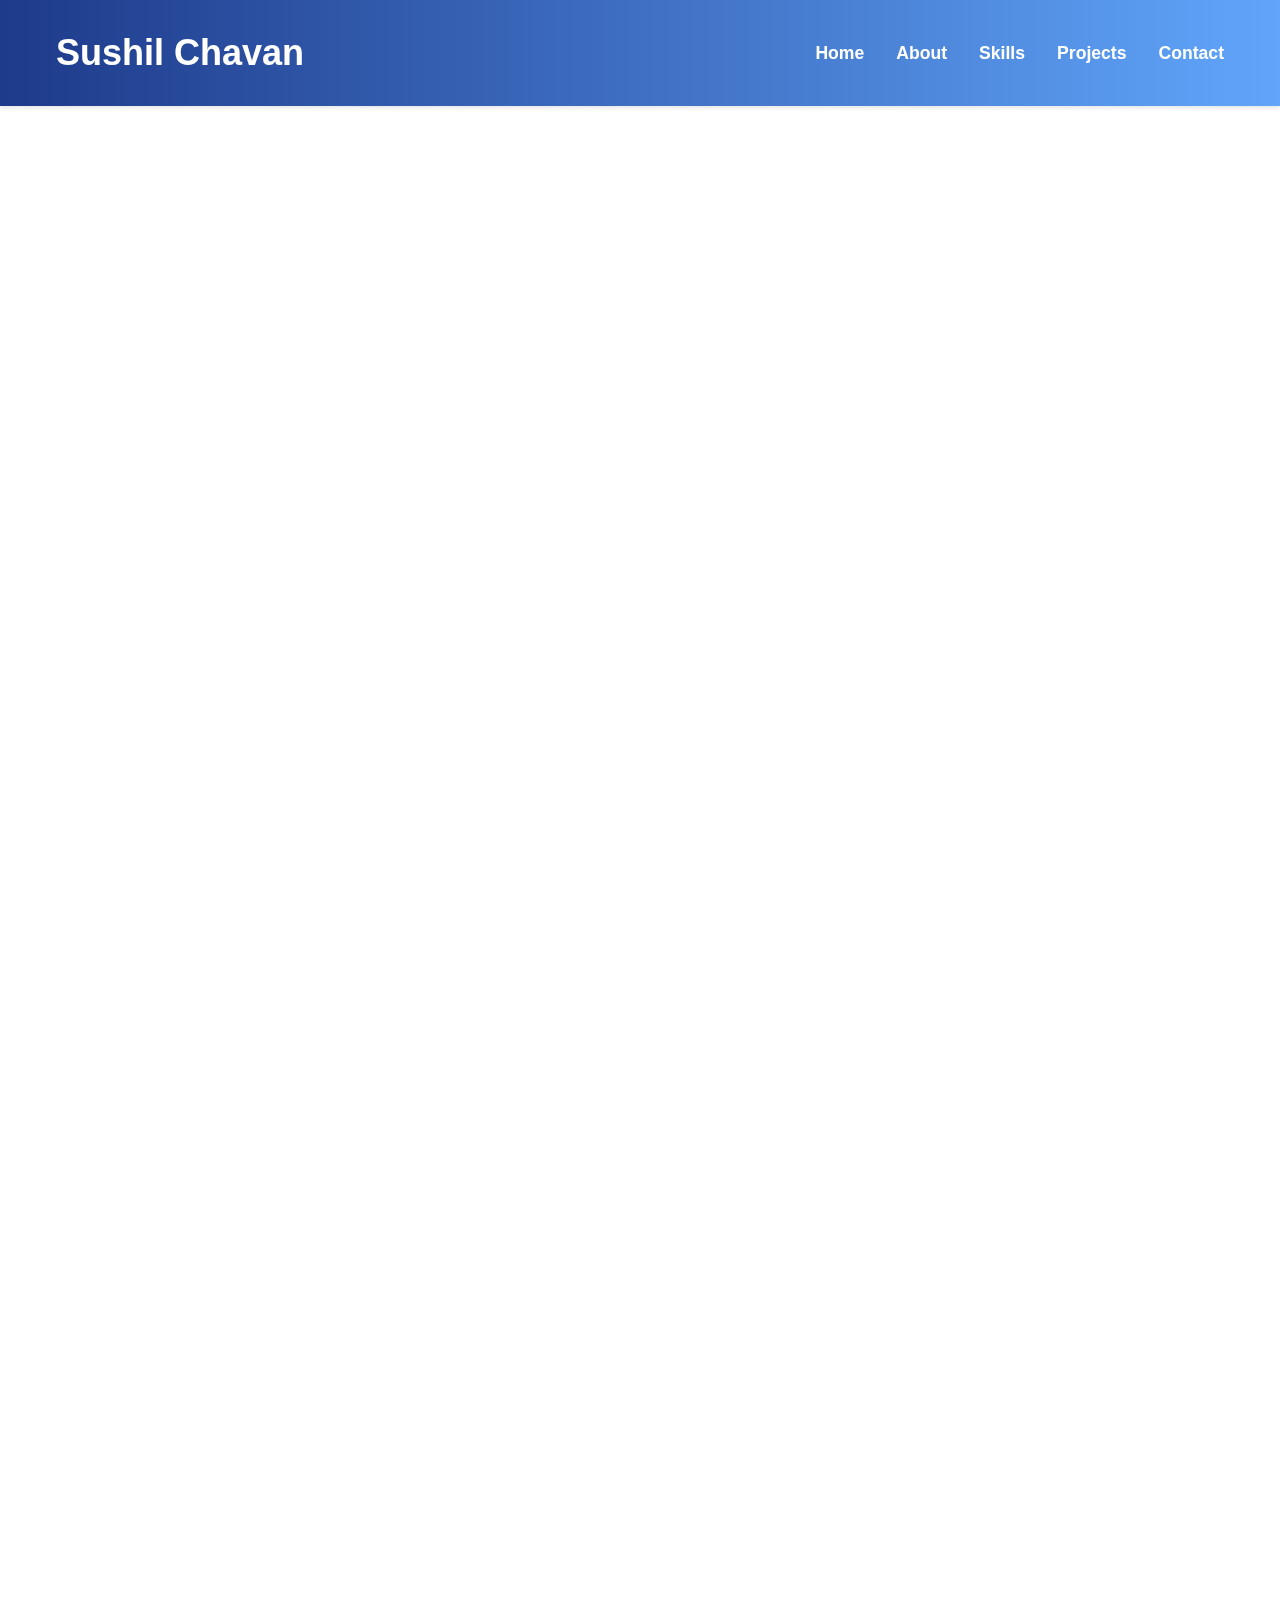
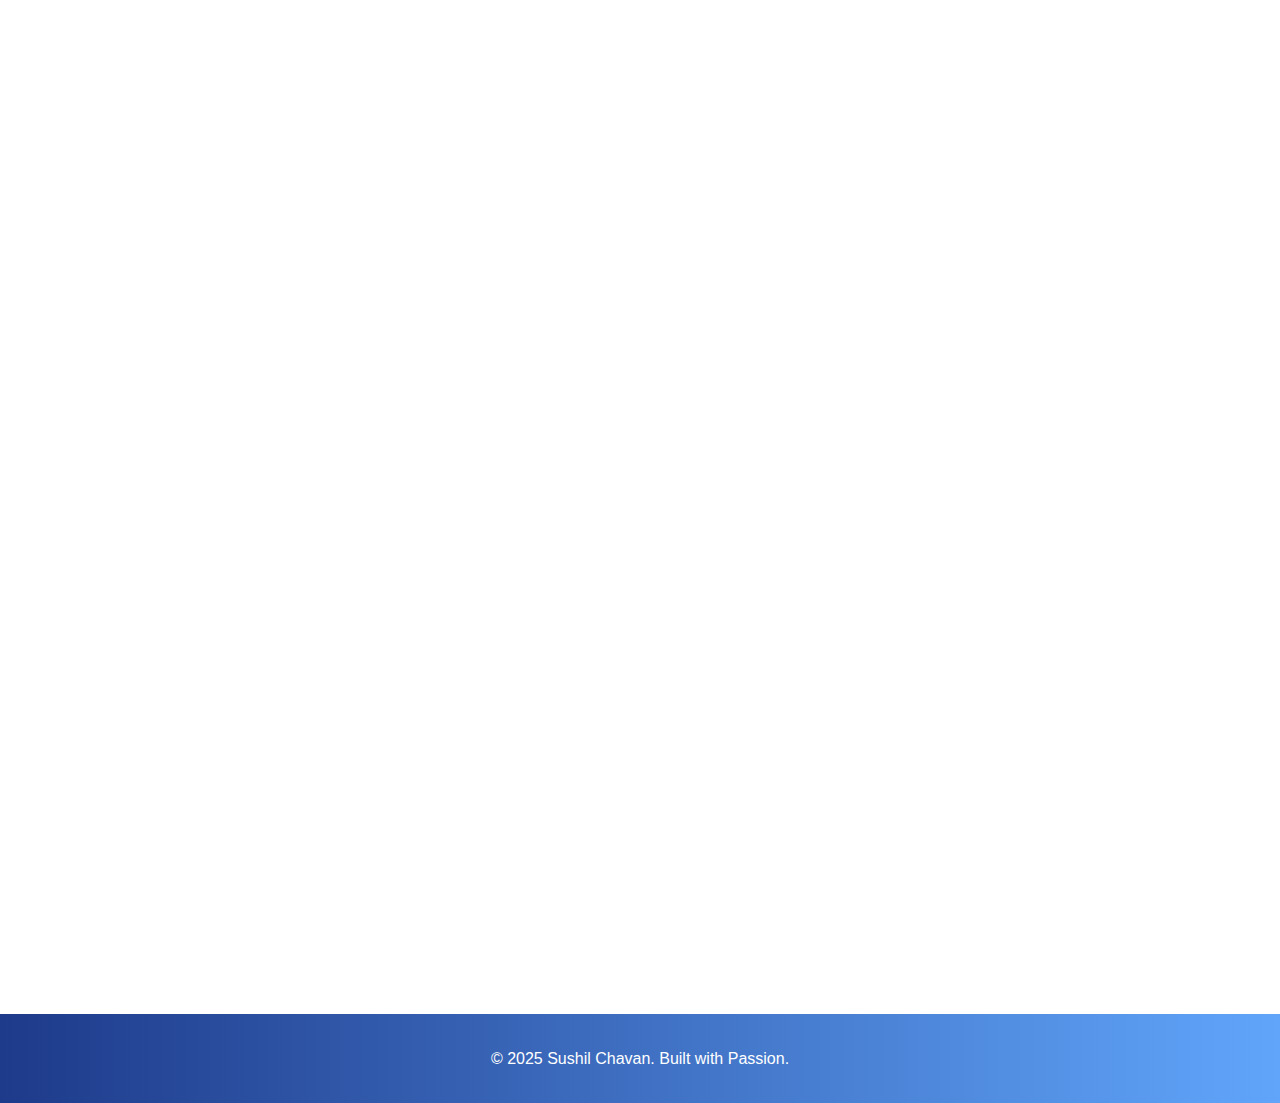
<file: index.html>
<!DOCTYPE html>
<html lang="en">
<head>
    <meta charset="UTF-8">
    <meta name="viewport" content="width=device-width, initial-scale=1.0">
    <meta name="description" content="Sushil Chavan - Machine Learning, Data Analytics & Web Developer Portfolio">
    <meta name="keywords" content="portfolio, machine learning, data analytics, web developer, python, django">
    <meta name="author" content="Sushil Chavan">
    <title>Sushil Chavan - Portfolio</title>
    <link rel="stylesheet" href="css/styles.css">
</head>
<body>
    <nav>
        <div class="container">
            <h1>Sushil Chavan</h1>
            <div class="menu-toggle" onclick="toggleMenu()">
                <span></span>
                <span></span>
                <span></span>
            </div>
            <div class="nav-links" id="navLinks">
                <a href="#home" onclick="closeMenu()"><strong>Home</strong></a>
                <a href="#about" onclick="closeMenu()"><strong>About</strong></a>
                <a href="#skills" onclick="closeMenu()"><strong>Skills</strong></a>
                <a href="#projects" onclick="closeMenu()"><strong>Projects</strong></a>
                <a href="#contact" onclick="closeMenu()"><strong>Contact</strong></a>
            </div>
        </div>
    </nav>

    <section id="home" class="fade-in">
        <div class="container">
            <h2>Sushil Chavan</h2>
            <p>Machine Learning | Data Analytics | Web Developer</p>
            <a href="#contact">Connect with Me</a>
        </div>
    </section>

    <section id="about" class="fade-in">
        <div class="container">
            <h2>About Me</h2>
            <div class="content">
                <div>
                    <p id="original-summary">
                        I'm <b>Sushil Chavan</b>, a <b>web developer</b> and <b>AI</b> enthusiast specializing in <b>Django</b>, <b>machine learning</b>, and <b>data visualization</b>. I build intelligent <b>web applications</b> and <b>interactive dashboards</b> using tools like <b>Power BI</b> and <b>Tableau</b>, combining programming expertise with <b>data-driven insights</b> to deliver impactful solutions.
                    </p>
                    <a href="files/sushil%20resume%20ml.pdf" download>Download Resume</a>
                </div>
                <div>
                    <img src="images/WhatsApp Image 2024-10-26 at 17.22.21_7fdd9591-removebg-preview (1).png" alt="Sushil Chavan" id="imge">
                </div>
            </div>
        </div>
    </section>

    <section id="skills" class="fade-in">
        <div class="container">
            <h2>My Skills</h2>
            <div class="category-grid">
                <div class="skill-category">
                    <h3>Programming Languages</h3>
                    <div class="skill-list">
                        <div class="skill-item">HTML</div>
                        <div class="skill-item">CSS</div>
                        <div class="skill-item">JavaScript</div>
                        <div class="skill-item">Python</div>
                        <div class="skill-item">C</div>
                        <div class="skill-item">C++</div>
                    </div>
                </div>
                <div class="skill-category">
                    <h3>Frameworks & Libraries</h3>
                    <div class="skill-list">
                        <div class="skill-item">Django</div>
                        <div class="skill-item">Flask</div>
                        <div class="skill-item">Pandas</div>
                        <div class="skill-item">NumPy</div>
                        <div class="skill-item">Scikit-learn</div>
                        <div class="skill-item">Seaborn</div>
                        <div class="skill-item">Matplotlib</div>
                        <div class="skill-item">TensorFlow</div>
                        <div class="skill-item">OpenCV</div>
                        <div class="skill-item">NLTK</div>
                        <div class="skill-item">spaCy</div>
                        <div class="skill-item">Hugging Face</div>
                    </div>
                </div>
                <div class="skill-category">
                    <h3>Databases</h3>
                    <div class="skill-list">
                        <div class="skill-item">MongoDB</div>
                        <div class="skill-item">MySQL</div>
                    </div>
                </div>
                <div class="skill-category">
                    <h3>Tools & Platforms</h3>
                    <div class="skill-list">
                        <div class="skill-item">GitHub</div>
                        <div class="skill-item">Power BI</div>
                        <div class="skill-item">Tableau</div>
                        <div class="skill-item">Google Colab</div>
                        <div class="skill-item">VS Code</div>
                        <div class="skill-item">Jupyter Notebook</div>
                    </div>
                </div>
            </div>
        </div>
    </section>

    <section id="projects" class="fade-in">
        <div class="container">
            <h2>My Projects</h2>
            <div class="grid">
                <div class="project">
                    <img src="images/ChatGPT Image Oct 29, 2025, 08_45_59 PM.png" alt="LexiMind">
                    <div>
                        <h3>LexiMind</h3>
                        <p>AI-powered Flask web app for intelligent legal document analysis. It allows users to paste text or upload PDF judgments to get automated classification and find semantically similar cases using NLP models.</p>
                        <a href="https://github.com/Sushil-RsP/LexiMind" target="_blank">View Project</a>
                    </div>
                </div>
                <div class="project">
                    <img src="images/data.jpeg" alt="Data Analyst Agent">
                    <div>
                        <h3>Data Analyst Agent</h3>
                        <p>The Data Analyst Agent is an LLM-powered tool using the LLaMA model from Together AI to perform EDA and answer queries on uploaded CSV, Excel, Word, PDF, JPG, and PNG files.</p>
                        <a href="https://github.com/Sushil-RsP/Data-analyst-agent" target="_blank">View Project</a>
                    </div>
                </div>
                <div class="project">
                    <img src="images/catdog.jpeg" alt="DogCat Classifier">
                    <div>
                        <h3>DogCat Classifier</h3>
                        <p>DogCat Classifier is a CNN-based image classification model built with TensorFlow and Python to distinguish between dog and cat images.</p>
                        <a href="https://github.com/Sushil-RsP/DogCatClassifier" target="_blank">View Project</a>
                    </div>
                </div>
                <div class="project">
                    <img src="images/weather.jpeg" alt="Weather Prediction Web App">
                    <div>
                        <h3>Weather Prediction Web App</h3>
                        <p>Weather Prediction Web App is a Django-based application that uses machine learning to forecast weather conditions from user-input data.</p>
                        <a href="https://github.com/Sushil-RsP/Weather-Prediction-Web-App" target="_blank">View Project</a>
                    </div>
                </div>
                <div class="project">
                    <img src="images/car.jpeg" alt="Car Suggestion">
                    <div>
                        <h3>Car Suggestion</h3>
                        <p>Car Suggestion is an ML-powered recommender system built with Django that suggests suitable cars based on user preferences.</p>
                        <a href="https://github.com/Sushil-RsP/CarSuggestion.github.io" target="_blank">View Project</a>
                    </div>
                </div>
                <div class="project">
                    <img src="images/Screenshot 2025-10-29 145617.png" alt="Udemy Analytics">
                    <div>
                        <h3>Udemy Analytics</h3>
                        <p>Udemy Analytics is an interactive dashboard project built using Power BI to visualize and analyze Udemy course data.</p>
                        <a href="https://github.com/Sushil-RsP/udemy-analytics" target="_blank">View Project</a>
                    </div>
                </div>
            </div>
            <div style="text-align: center; margin-top: 3rem;">
                <a href="projects.html" class="more-projects-btn">More Projects</a>
            </div>
        </div>
    </section>

    <section id="contact" class="fade-in">
        <div class="container">
            <div class="form-container">
                <h2>Contact Form</h2>
                <form id="contactForm" action="https://api.web3forms.com/submit" method="POST">
                    <input type="hidden" name="access_key" value="4a5a5722-2a2b-4022-a92f-8cdb70ed2665">
                    <input type="hidden" name="subject" value="New Contact from Portfolio">
                    <input type="hidden" name="from_name" value="Portfolio Contact Form">
                    <input type="text" name="name" placeholder="Name" required>
                    <input type="email" name="email" placeholder="Email" required>
                    <textarea name="message" placeholder="Your Message" rows="5" required></textarea>
                    <button type="submit">Send Message</button>
                </form>
                <div id="formStatus" style="display: none; margin-top: 1rem; padding: 1rem; border-radius: 0.5rem;"></div>

                <div class="social">
                    <a href="https://www.linkedin.com/in/sushil-chavan-506263257/" target="_blank">LinkedIn</a>
                    <a href="https://github.com/Sushil-RsP" target="_blank">GitHub</a>
                </div>
            </div>
        </div>
    </section>

    <footer>
        <p>&copy; 2025 Sushil Chavan. Built with Passion.</p>
    </footer>

    <script src="js/script.js"></script>
</body>
</html>
</file>
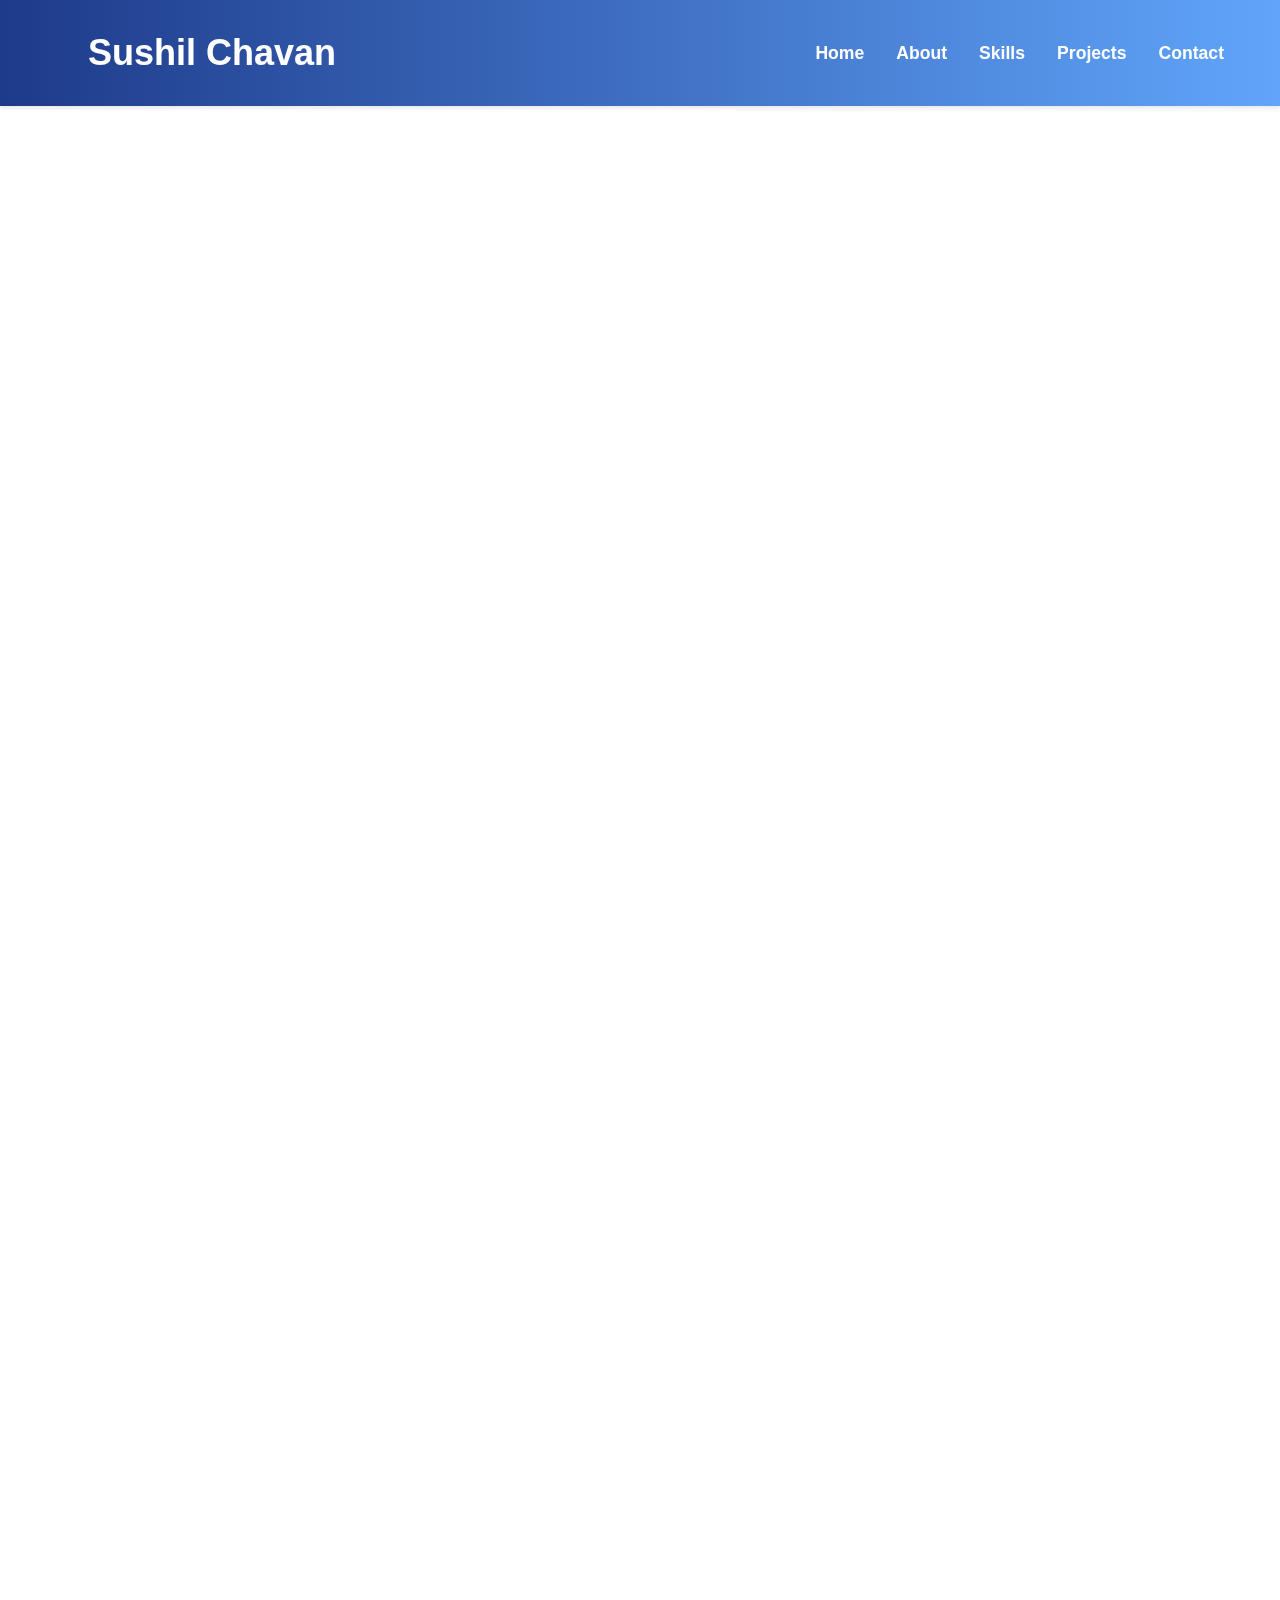
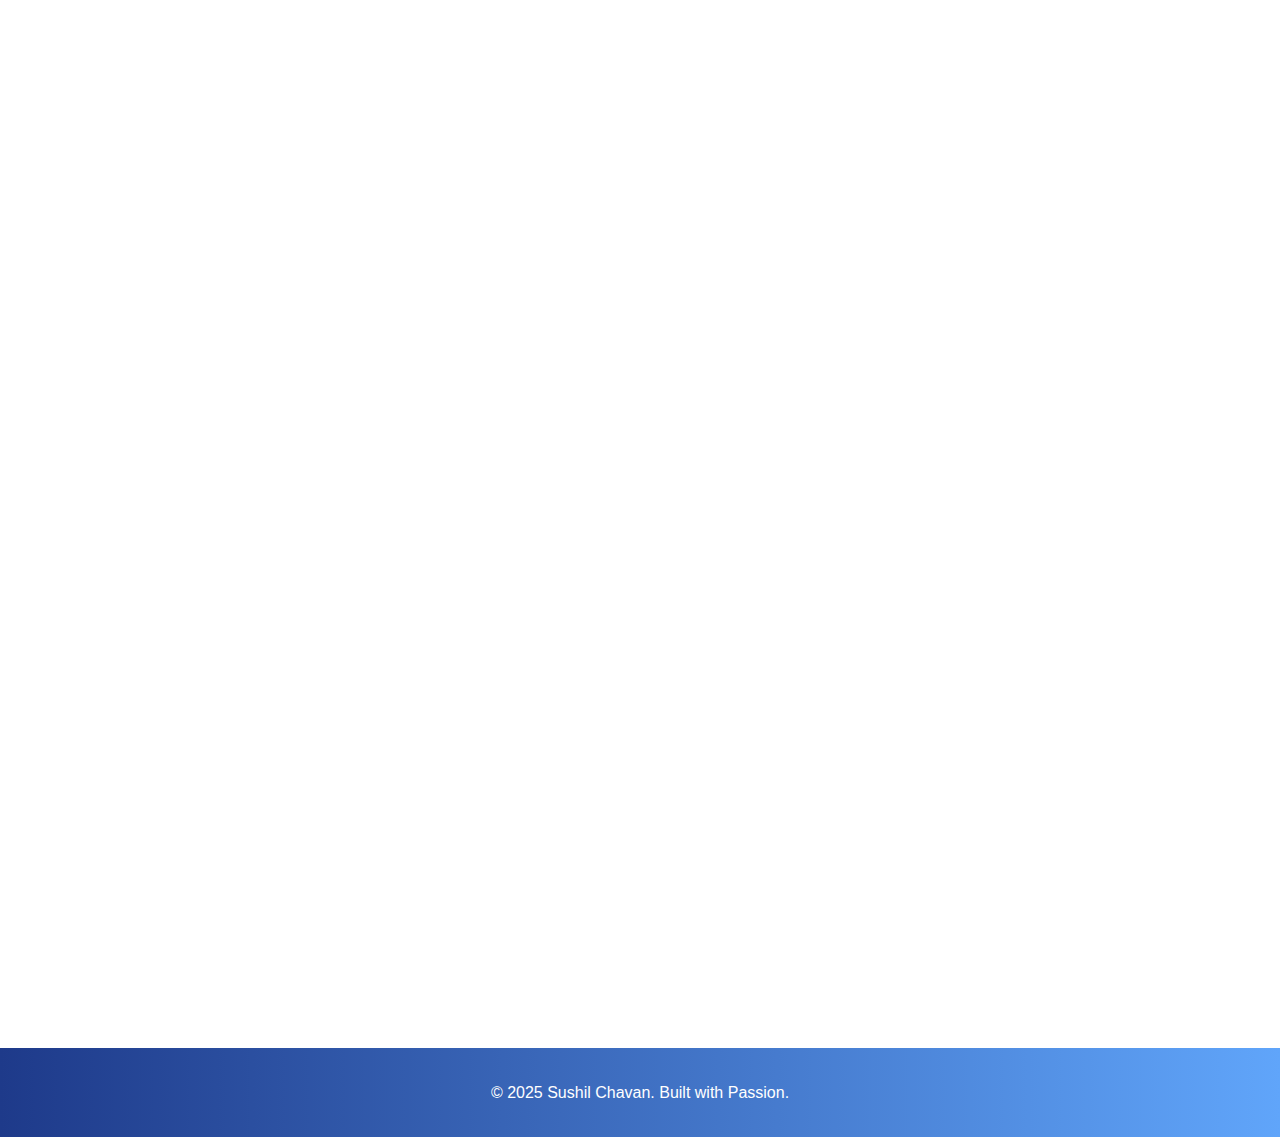
<file: projects.html>
<!DOCTYPE html>
<html lang="en">
<head>
    <meta charset="UTF-8">
    <meta name="viewport" content="width=device-width, initial-scale=1.0">
    <title>All Projects - Sushil Chavan</title>
    <link rel="stylesheet" href="css/styles.css">
</head>
<body>
    <nav>
        <div class="container">
            <h1><a href="index.html">Sushil Chavan</a></h1>
            <div class="menu-toggle" onclick="toggleMenu()">
                <span></span>
                <span></span>
                <span></span>
            </div>
            <div class="nav-links" id="navLinks">
                <a href="index.html#home" onclick="closeMenu()"><strong>Home</strong></a>
                <a href="index.html#about" onclick="closeMenu()"><strong>About</strong></a>
                <a href="index.html#skills" onclick="closeMenu()"><strong>Skills</strong></a>
                <a href="index.html#projects" onclick="closeMenu()"><strong>Projects</strong></a>
                <a href="index.html#contact" onclick="closeMenu()"><strong>Contact</strong></a>
            </div>
        </div>
    </nav>

    <div class="projects-hero fade-in">
        <div class="container">
            <h1>All Projects</h1>
            <p>Explore my complete portfolio of work</p>
        </div>
    </div>

    <section class="projects-section fade-in">
        <div class="container">
            <div class="projects-grid">
                <div class="project">
                    <img src="images/ChatGPT Image Oct 29, 2025, 08_45_59 PM.png" alt="LexiMind">
                    <div class="project-content">
                        <h3>LexiMind</h3>
                        <p>AI-powered Flask web app for intelligent legal document analysis. It allows users to paste text or upload PDF judgments to get automated classification and find semantically similar cases using NLP models.</p>
                        <a href="https://huggingface.co/spaces/Sushil-RsP/LexiMind_" target="_blank">View Project</a>
                    </div>
                </div>
                
                <div class="project">
                    <img src="images/data.jpeg" alt="Data Analyst Agent">
                    <div class="project-content">
                        <h3>Data Analyst Agent</h3>
                        <p>The Data Analyst Agent is an LLM-powered tool using the LLaMA model from Together AI to perform EDA and answer queries on uploaded CSV, Excel, Word, PDF, JPG, and PNG files.</p>
                        <a href="https://github.com/Sushil-RsP/Data-analyst-agent" target="_blank">View Project</a>
                    </div>
                </div>
                
                <div class="project">
                    <img src="images/catdog.jpeg" alt="DogCat Classifier">
                    <div class="project-content">
                        <h3>DogCat Classifier</h3>
                        <p>DogCat Classifier is a CNN-based image classification model built with TensorFlow and Python to distinguish between dog and cat images.</p>
                        <a href="https://github.com/Sushil-RsP/DogCatClassifier" target="_blank">View Project</a>
                    </div>
                </div>
                
                <div class="project">
                    <img src="images/weather.jpeg" alt="Weather Prediction Web App">
                    <div class="project-content">
                        <h3>Weather Prediction Web App</h3>
                        <p>Weather Prediction Web App is a Django-based application that uses machine learning to forecast weather conditions from user-input data.</p>
                        <a href="https://github.com/Sushil-RsP/Weather-Prediction-Web-App" target="_blank">View Project</a>
                    </div>
                </div>
                
                <div class="project">
                    <img src="images/car.jpeg" alt="Car Suggestion">
                    <div class="project-content">
                        <h3>Car Suggestion</h3>
                        <p>Car Suggestion is an ML-powered recommender system built with Django that suggests suitable cars based on user preferences.</p>
                        <a href="https://github.com/Sushil-RsP/CarSuggestion.github.io" target="_blank">View Project</a>
                    </div>
                </div>
                
                <div class="project">
                    <img src="images/Screenshot 2025-10-29 145617.png" alt="Udemy Analytics">
                    <div class="project-content">
                        <h3>Udemy Analytics</h3>
                        <p>Udemy Analytics is an interactive dashboard project built using Power BI to visualize and analyze Udemy course data.</p>
                        <a href="https://github.com/Sushil-RsP/udemy-analytics" target="_blank">View Project</a>
                    </div>
                </div>

                <div class="project">
                    <img src="images/generate.jpeg" alt="Smart Farming with Drone Imaging">
                    <div class="project-content">
                        <h3>Smart Farming with Drone Imaging</h3>
                        <p>This project analyzes drone images to generate NDVI heatmaps, segmentation maps, and overlayed visuals, providing field health statistics like healthy, moderate, stressed zones, and mean NDVI.</p>
                        <a href="https://github.com/Sushil-RsP/Smart-Farming-with-Drone-Imaging" target="_blank">View Project</a>
                    </div>
                </div>

                <div class="project">
                    <img src="images/Screenshot 2025-10-21 195226.png" alt="Pune Zomato Restaurant">
                    <div class="project-content">
                        <h3>Pune Zomato Restaurant</h3>
                        <p>Pune Zomato Restaurant Dashboard is a Power BI project that visualizes Pune's restaurant data, offering insights into locations, cuisines, delivery trends, ratings, and pricing.</p>
                        <a href="https://github.com/Sushil-RsP/Pune-Zomato-Restaurant" target="_blank">View Project</a>
                    </div>
                </div>

                <div class="project">
                    <img src="images/Screenshot 2025-10-29 213443.png" alt="Pizza Sales Report">
                    <div class="project-content">
                        <h3>Pizza Sales Report</h3>
                        <p>Pizza Sales Report Dashboard is an interactive Power BI project that visualizes pizza sales data, providing insights into revenue, orders, popular pizza categories, and size-wise performance.</p>
                        <a href="https://github.com/Sushil-RsP/Pizza-Sales-Report" target="_blank">View Project</a>
                    </div>
                </div>

                <div class="project">
                    <img src="images/adidas.png" alt="Adidas Sales Analysis Dashboard">
                    <div class="project-content">
                        <h3>Adidas Sales Analysis Dashboard</h3>
                        <p>Adidas Sales Analysis Dashboard is a Power BI project that visualizes $900M+ sales data, providing insights into regions, products, retailers, and monthly trends.</p>
                        <a href="https://github.com/Sushil-RsP/adidas-sales-analysis" target="_blank">View Project</a>
                    </div>
                </div>

                <div class="project">
                    <img src="images/blinkit.png" alt="Blinkit Sales & Outlet Performance Analysis">
                    <div class="project-content">
                        <h3>Blinkit Sales & Outlet Performance Analysis</h3>
                        <p>Blinkit Sales & Outlet Performance Analysis is a data analysis project that performs data cleaning and EDA on 8,523 retail records to uncover product, outlet, location, and yearly performance trends, along with key KPIs.</p>
                        <a href="https://github.com/Sushil-RsP/blinkit-sales-analysis" target="_blank">View Project</a>
                    </div>
                </div>
            </div>
        </div>
    </section>

    <footer>
        <p>&copy; 2025 Sushil Chavan. Built with Passion.</p>
    </footer>

    <script src="js/script.js"></script>
</body>
</html>
</file>
<file: css/styles.css>
/* Apply smooth scrolling and account for fixed header height */
html {
    scroll-behavior: smooth;
    scroll-padding-top: 6rem;
}

* { 
    margin: 0; 
    padding: 0; 
    box-sizing: border-box; 
    font-family: 'Segoe UI', Arial, sans-serif; 
}

body { 
    line-height: 1.6; 
    color: #1f2937; 
}

/* Navigation Styles */
nav {
    background: linear-gradient(to right, #1e3a8a, #60a5fa);
    color: white;
    padding: 1.5rem;
    position: fixed;
    width: 100%;
    top: 0;
    z-index: 100;
    box-shadow: 0 2px 4px rgba(0, 0, 0, 0.1);
}

nav .container {
    max-width: 1200px;
    margin: 0 auto;
    display: flex;
    justify-content: space-between;
    align-items: center;
}

nav h1 {
    font-size: 2.25rem;
    font-weight: 700;
}

nav h1 a {
    color: white;
    text-decoration: none;
    font-size: inherit;
    transition: text-shadow 0.3s ease-in-out, transform 0.3s ease-in-out;
    display: inline-block;
}

nav h1 a:hover {
    text-shadow: 0 0 15px rgba(255, 255, 255, 1);
    transform: scale(1.02);
    border-bottom: none;
}

nav a { 
    color: white; 
    text-decoration: none; 
    margin-left: 2rem; 
    font-size: 1.1rem; 
}

nav a:hover { 
    color: #ffffff;
    border-bottom: 2px solid #000000;
    cursor: pointer;
    transform: scale(1.08);
    text-shadow: 2px 2px 2px #000000; 
}

.menu-toggle {
    display: none;
    flex-direction: column;
    cursor: pointer;
    gap: 4px;
}

.menu-toggle span {
    width: 25px;
    height: 3px;
    background: white;
    border-radius: 3px;
    transition: all 0.3s;
}

.nav-links {
    display: flex;
    align-items: center;
}

/* Container */
.container { 
    max-width: 1200px; 
    margin: 0 auto; 
    padding: 0 1rem; 
}

section { 
    padding: 5rem 1rem; 
}

/* Home Section */
#home {
    background: linear-gradient(to bottom, #2563eb, #1e3a8a);
    color: white;
    text-align: center;
    padding: 8rem 1rem;
    margin-top: 4rem;
}

#home h2 {
    -webkit-text-stroke: 1px rgb(0, 0, 0);
    color: red;
    text-shadow: 3px 3px 5px rgb(0, 4, 255); 
    font-size: 3.5rem;
    margin-bottom: 1.5rem;
    text-shadow: 4px 4px 5px #000000; 
    transition: text-shadow 0.3s ease-in-out, transform 0.3s ease-in-out;
}

#home h2:hover {
    color: red;
    cursor: pointer;
    transform: scale(1.08);
    text-shadow: 4px 4px 5px #000000; 
}

#home p { 
    -webkit-text-stroke: 0.5px rgb(0, 0, 0);
    font-size: 1.75rem;
    margin-bottom: 2rem; 
    transition: text-shadow 0.3s ease-in-out, transform 0.3s ease-in-out;
}

#home p:hover { 
    cursor: pointer; 
    text-shadow: 3px 3px 3px #000000; 
}

#home a { 
    background: #ffffff; 
    color: #1e40af; 
    padding: 1rem 2rem; 
    border-radius: 9999px; 
    text-decoration: none; 
    font-weight: 600; 
}

#home a:hover { 
    background: #bfdbfe; 
}

/* Common Heading */
h2 { 
    font-size: 2.75rem; 
    text-align: center; 
    margin-bottom: 2.5rem; 
    color: #1e3a8a; 
}

/* About Section */
#about { 
    background: #f3f4f6; 
}

#about .content { 
    display: flex; 
    flex-wrap: wrap; 
    gap: 2rem; 
    align-items: center; 
}

#about .content > div { 
    flex: 1; 
    min-width: 300px; 
}

#about p { 
    font-size: 1.2rem; 
    color: #4b5563; 
}

#about a { 
    display: inline-block; 
    margin-top: 1.5rem; 
    background: #1e40af; 
    color: white; 
    padding: 0.75rem 1.5rem; 
    border-radius: 9999px; 
    text-decoration: none; 
}

#about a:hover { 
    background: #1e3a8a; 
}

#imge {
    width: 250px;
    height: 250px;            
    border: 2px solid #000000;
    border-radius: 50%;
    box-shadow: 0 6px 6px rgb(0, 0, 0);
    margin: 0 auto;
    display: block;
    transition: transform 0.3s ease-in-out, box-shadow 0.3s ease-in-out;
}

#imge:hover {
    cursor: pointer;
    transform: scale(1.1);
    box-shadow: 0 10px 20px rgba(0, 0, 0, 0.3);
}

/* Skills Section */
#skills { 
    background: #ffffff; 
}

#skills .category-grid {
    display: grid;
    grid-template-columns: repeat(auto-fit, minmax(280px, 1fr));
    gap: 2rem;
}

#skills .skill-category {
    background: #e5e7eb;
    padding: 2rem;
    border-radius: 0.75rem;
    box-shadow: 0 4px 8px rgba(0, 0, 0, 0.1);
    transition: transform 0.3s ease-in-out, box-shadow 0.3s ease-in-out;
}

#skills .skill-category:hover {
    transform: translateY(-5px);
    box-shadow: 0 6px 6px rgb(0, 0, 0);
}

#skills .skill-category h3 {
    font-size: 1.75rem;
    color: #1e3a8a;
    margin-bottom: 1.5rem;
    text-align: center;
}

#skills .skill-list {
    display: flex;
    flex-wrap: wrap;
    gap: 0.75rem;
    justify-content: center;
}

#skills .skill-item {
    background: #ffffff;
    padding: 0.75rem 1.25rem;
    border-radius: 9999px;
    font-weight: 500;
    color: #374151;
    box-shadow: 0 1px 2px rgba(0, 0, 0, 0.05);
    transition: background 0.3s ease-in-out, color 0.3s ease-in-out, border 0.3s ease-in-out;
    border: 1px solid transparent;
}

#skills .skill-item:hover {
    box-shadow: 0 3px 3px rgb(0, 0, 0);
    transform: scale(1.08);
    cursor: pointer;
    background: #bfdbfe;
    color: #1e3a8a;
    border: 1px solid #1e3a8a;
}

/* Projects Section */
#projects { 
    background: #f3f4f6; 
}

#projects .grid,
.projects-grid { 
    display: grid; 
    grid-template-columns: repeat(auto-fit, minmax(280px, 1fr)); 
    gap: 2rem; 
}

.projects-section {
    padding: 4rem 1rem;
    background: #f3f4f6;
}

.projects-grid {
    margin-bottom: 3rem;
}

.project {
    background: white;
    border-radius: 0.75rem;
    overflow: hidden;
    box-shadow: 0 4px 8px rgba(0, 0, 0, 0.1);
    transition: transform 0.3s ease-in-out, box-shadow 0.3s ease-in-out, border 0.3s ease-in-out;
    border: 1px solid transparent;
}

.project:hover {
    transform: translateY(-5px);
    box-shadow: 0 6px 8px rgb(0, 0, 0);
    border: 1px solid #1e3a8a;
}

.project img { 
    width: 100%; 
    height: 180px; 
    object-fit: cover; 
}

.project div,
.project-content { 
    padding: 1.5rem; 
}

.project h3 { 
    font-size: 1.5rem; 
    color: #1f2937; 
    margin-bottom: 0.5rem; 
}

.project p { 
    color: #4b5563; 
    margin-bottom: 1rem;
}

.project a { 
    color: #1e40af; 
    text-decoration: none; 
    font-weight: 600;
}

.project a:hover { 
    text-decoration: underline; 
}

.more-projects-btn {
    background: #1e40af;
    color: white;
    padding: 1rem 2.5rem;
    border-radius: 9999px;
    text-decoration: none;
    font-weight: 600;
    display: inline-block;
    transition: background 0.3s, transform 0.3s, box-shadow 0.3s;
    box-shadow: 0 4px 6px rgba(0, 0, 0, 0.1);
}

.more-projects-btn:hover {
    background: #1e3a8a;
    transform: translateY(-2px);
    box-shadow: 0 6px 12px rgba(0, 0, 0, 0.15);
}

/* Projects Page Hero */
.projects-hero {
    background: linear-gradient(to bottom, #2563eb, #1e3a8a);
    color: white;
    text-align: center;
    padding: 8rem 1rem 4rem 1rem;
    margin-top: 4rem;
}

.projects-hero h1 {
    -webkit-text-stroke: 1px rgb(0, 0, 0);
    color: red;
    text-shadow: 3px 3px 5px rgb(0, 4, 255); 
    font-size: 3.5rem;
    margin-bottom: 1.5rem;
    text-shadow: 4px 4px 5px #000000; 
    transition: text-shadow 0.3s ease-in-out, transform 0.3s ease-in-out;
}

.projects-hero h1:hover {
    color: red;
    cursor: pointer;
    transform: scale(1.08);
    text-shadow: 4px 4px 5px #000000; 
}

.projects-hero p {
    -webkit-text-stroke: 0.5px rgb(0, 0, 0);
    font-size: 1.75rem;
    margin-bottom: 2rem;
    transition: text-shadow 0.3s ease-in-out, transform 0.3s ease-in-out;
}

.projects-hero p:hover { 
    cursor: pointer; 
    text-shadow: 3px 3px 3px #000000; 
}

/* Contact Section */
#contact { 
    background: #ffffff; 
}

#contact .form-container { 
    max-width: 600px; 
    margin: 0 auto; 
}

#contact input, 
#contact textarea { 
    width: 100%; 
    padding: 0.75rem; 
    margin-bottom: 1rem; 
    border: 1px solid #d1d5db; 
    border-radius: 0.5rem; 
    font-size: 1rem;
    font-family: inherit;
}

#contact input:focus,
#contact textarea:focus {
    outline: none;
    border-color: #1e40af;
    box-shadow: 0 0 0 3px rgba(30, 64, 175, 0.1);
}

#contact button { 
    background: #1e40af; 
    color: white; 
    padding: 0.75rem 1.5rem; 
    border: none; 
    border-radius: 9999px; 
    cursor: pointer; 
    font-size: 1rem;
    font-weight: 600;
    transition: background 0.3s;
}

#contact button:hover { 
    background: #1e3a8a; 
}

#contact .social { 
    display: flex; 
    justify-content: center; 
    gap: 1.5rem; 
    margin-top: 2rem; 
}

#contact .social a { 
    color: #1e40af; 
    font-size: 1.2rem; 
    text-decoration: none;
    font-weight: 600;
}

#contact .social a:hover { 
    color: #1e3a8a; 
    text-decoration: underline;
}

#formStatus.success {
    background: #d1fae5;
    color: #065f46;
    border: 1px solid #10b981;
}

#formStatus.error {
    background: #fee2e2;
    color: #991b1b;
    border: 1px solid #ef4444;
}

/* Footer */
footer { 
    background: linear-gradient(to right, #1e3a8a, #60a5fa); 
    color: white; 
    text-align: center; 
    padding: 2rem; 
}

/* Animations */
.fade-in { 
    opacity: 0; 
    transform: translateY(20px); 
    animation: fadeIn 1s ease-out forwards; 
}

@keyframes fadeIn { 
    to { 
        opacity: 1; 
        transform: translateY(0); 
    } 
}

/* Responsive Design */
@media (max-width: 768px) {
    nav .container { 
        flex-direction: row;
        justify-content: space-between;
    }
    
    .menu-toggle {
        display: flex;
    }
    
    .nav-links {
        display: none;
        flex-direction: column;
        position: absolute;
        top: 100%;
        left: 0;
        right: 0;
        background: linear-gradient(to bottom, #1e3a8a, #60a5fa);
        padding: 1rem 0;
        box-shadow: 0 4px 6px rgba(0, 0, 0, 0.1);
    }
    
    .nav-links.active {
        display: flex;
    }
    
    nav a { 
        margin: 0.5rem 0;
        padding: 0.5rem 1rem;
        text-align: center;
    }
    
    #home h2,
    .projects-hero h1 { 
        font-size: 2.5rem; 
    }
    
    #home p,
    .projects-hero p { 
        font-size: 1.25rem; 
    }
    
    #home { 
        padding: 6rem 1rem; 
    }
    
    #about .content { 
        flex-direction: column; 
    }
    
    #about .content > div { 
        min-width: unset; 
        width: 100%; 
    }
    
    #about img { 
        width: 100%; 
        height: auto; 
    }
    
    #imge {
        width: 150px;
        height: 150px;
        margin: 1rem auto;
    }
    
    #imge:hover {
        transform: scale(1.05);
    }
    
    #skills .category-grid {
        grid-template-columns: 1fr;
    }
    
    #projects .grid,
    .projects-grid {
        grid-template-columns: 1fr;
    }
}
</file>
